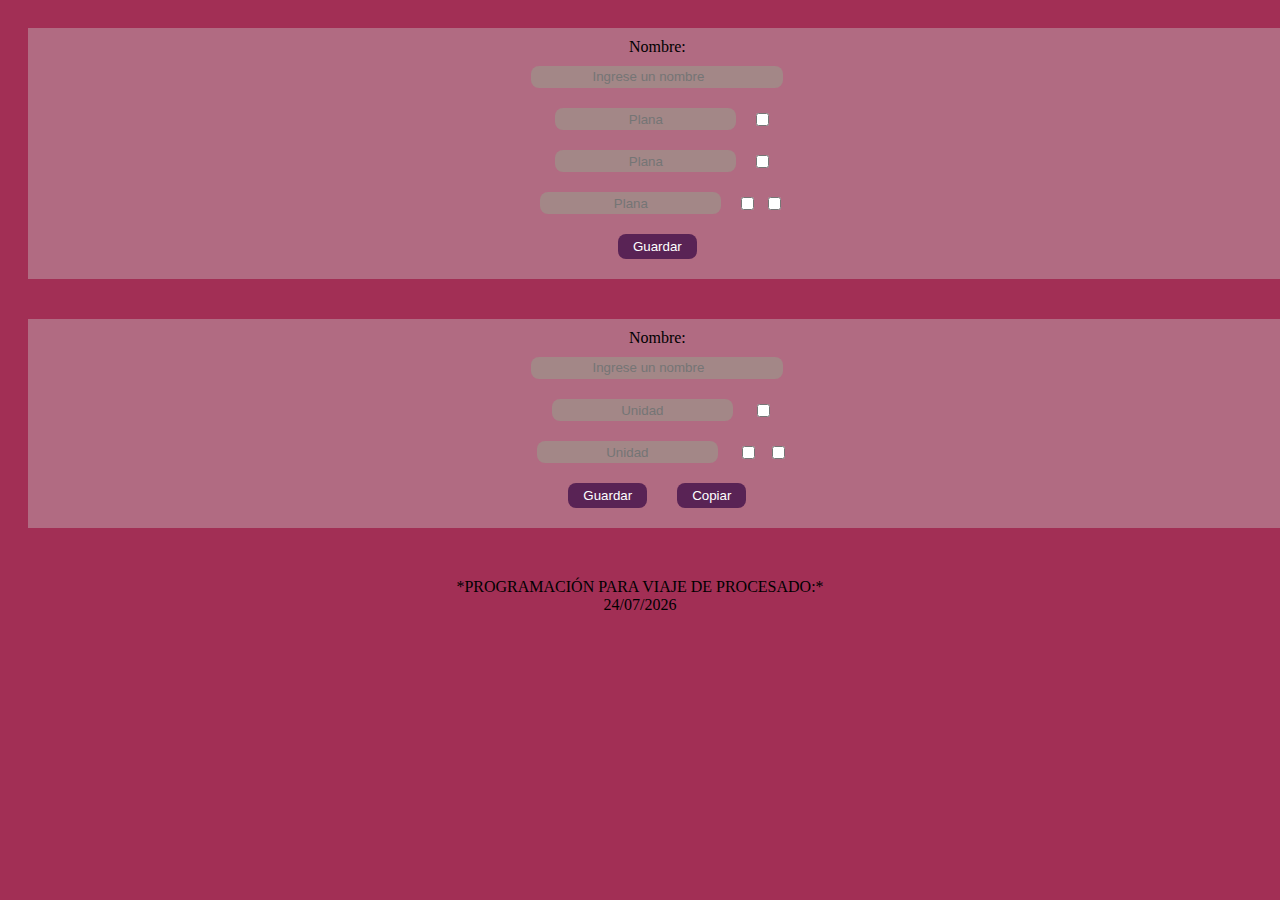
<file: index.html>
<!DOCTYPE html>
<html lang="es">
<head>
    <meta charset="UTF-8">
    <meta name="viewport" content="width=device-width, initial-scale=1.0">
    <link rel="stylesheet" href="style.css">
    <title>procesado 2.1</title>
</head>
<body>
    <div class="contenedor1">
        <label for="">Nombre:</label>
        <input type="text" id="nombre1" list="nombres" placeholder="Ingrese un nombre">
        <datalist id="nombres">
            <option value="Francisco"></option>
            <option value="Ivis"></option>
            <option value="Fabian"></option>
            <option value="Gerardo"></option>
            <option value="Alexis"></option>
            <option value="Usiel"></option>
            <option value="Mauricio"></option>
            <option value="Joel"></option>
            <option value="Antonio"></option>
            <option value="Manuel"></option>
            <option value="Adriel"></option>
            <option value="Adier"></option>
        </datalist>
        <div class="fila">
        <input type="tel" id="plana1" placeholder="Plana">
        <input type="checkbox" id="limpia1">
        </div>
        <div class="fila">
        <input type="tel" id="plana2" placeholder="Plana">
        <input type="checkbox" id="limpia2">
        </div>
        <div class="fila" id="double">
        <input type="tel" id="plana3" placeholder="Plana">
        <input type="checkbox" id="limpia3">
        <input type="checkbox" id="doblete">
        </div>
        <button onclick="GuardarUnidades()">Guardar</button>
    </div>

    <div class="contenedor2">
        <label>Nombre:</label>
        <input type="text" id="nombre2" list="nombres2" placeholder="Ingrese un nombre">
        <datalist id="nombres2">
            <option value="Luis"></option>
            <option value="Felix"></option>
            <option value="Manuel"></option>
            <option value="Elias"></option>
            <option value="Alex"></option>
            <option value="Domingo"></option>
            <option value="Ivan"></option>
            <option value="Rudi"></option>
        </datalist>
        <div class="fila">
        <input type="tel" id="unidad1" placeholder="Unidad">
        <input type="checkbox" id="Ulimpia1">
        </div>
        <div class="fila">
        <input type="tel" id="unidad2" placeholder="Unidad">
        <input type="checkbox" id="Ulimpia2">
        <input type="checkbox" id="Udoblete">
        </div>
        <div class="fila">
        <button onclick="GuardarUnidades2()">Guardar</button>  
        <button onclick="Copiar()">Copiar</button>
        </div>
    </div>
    <p id="resultado"></p>

    <script>

        function obtenerFecha(){
            const hoy = new Date();
            const dia = String(hoy.getDate()).padStart(2, '0');
            const mes = String(hoy.getMonth() +1).padStart(2, '0');
            const año = hoy.getFullYear().toString().slice(-4);
            return `${dia}/${mes}/${año}`;
        }
        
        resultado.innerText = `*PROGRAMACIÓN PARA VIAJE DE PROCESADO:*\n${obtenerFecha()}`;

        function GuardarUnidades(){
            const nombre1 = document.getElementById("nombre1").value;
            const plana1 = document.getElementById("plana1").value;
            const plana2 = document.getElementById("plana2").value.trim();
            const plana3 = document.getElementById("plana3").value.trim();
            const limpia1 = document.getElementById("limpia1").checked ? "✅" : "❌"; 
            const check2 = document.getElementById("limpia2").checked;
            const check3 = document.getElementById("limpia3").checked ? "" : "❌";
            const doblete = document.getElementById("doblete").checked ? "🔄" : " ";
            
            const contenedor1 = document.getElementById("resultado");
            const p = document.createElement("p");

            let limpia2 = "";
            if(plana2 !== ""){
                limpia2 = check2 ? "✅" : "❌";
            }

            let limpia3 = "";
            if(plana3 !== ""){
                limpia3 = check3 ? "❌" : "✅";
            }

            let doble = "";
            if(document.getElementById("doblete").checked){
                limpia3 = check3 ? "" : "";
            }
            

            p.classList.add("parrafo");
            let textoFinal = `${nombre1}`;
            if (plana1) {
                textoFinal += ` VP-${plana1}${limpia1}`;
            }

            if (plana2) {
                textoFinal += ` VP-${plana2}${limpia2}`;
            }

            if (plana3) {
                textoFinal += ` VP-${plana3}${limpia3}`;
            }
            textoFinal += `${doblete}`;
            textoFinal = textoPequeno(textoFinal);//El resultado lo convienerte en texto pequeño
            p.innerHTML = textoFinal;

            contenedor1.appendChild(p);

            //limpiar inputs del aparatado de las planas
            document.getElementById("nombre1").value = "";
            document.getElementById("plana1").value= "";
            document.getElementById("plana2").value= "";
            document.getElementById("plana3").value= "";
            document.getElementById("limpia1").checked = false;
            document.getElementById("limpia2").checked = false;
            document.getElementById("limpia3").checked = false;
            document.getElementById("doblete").checked = false;
        }
        
            function GuardarUnidades2(){
                const nombre2 = document.getElementById("nombre2").value;
                const unidad1 = document.getElementById("unidad1").value;
                const unidad2 = document.getElementById("unidad2").value;
                const Ulimpia1 = document.getElementById("Ulimpia1").checked ? "✅" : "❌";
                const Ucheck = document.getElementById("Ulimpia2").checked;
                const Udoblete = document.getElementById("Udoblete").checked ? "🔄" : "";    

                const contenedor2 = document.getElementById("resultado");
                const p = document.createElement("p");

                //Mientras el inpút text no haya nada escrito, el checkbox no arrojara nada
                let Ulimpia2 = "";
                if(unidad2 !== ""){
                    Ulimpia2 = Ucheck ? "✅" : "❌";
                }

                let Udoble = "";
                if(document.getElementById("Udoblete").checked){
                    Ulimpia2 = Ucheck ? "" : "";
                }

                p.classList.add("parrafo");


                let textoFinal2 = `${nombre2}`;
                if (unidad1){
                    textoFinal2 += ` V-${unidad1}${Ulimpia1}`;
                }

                if (unidad2){
                    textoFinal2 += ` V-${unidad2}${Ulimpia2}`;
                }
                textoFinal2 += `${Udoblete}`;
                textoFinal2 = textoPequeno(textoFinal2);//El resultado lo convienerte en texto pequeño
                p.innerHTML = textoFinal2;
                contenedor2.appendChild(p);

                //limpiar inputs del apartado de las unidades
                document.getElementById("nombre2").value = "";
                document.getElementById("unidad1").value ="";
                document.getElementById("unidad2").value ="";
                document.getElementById("Ulimpia1").checked = false;
                document.getElementById("Ulimpia2").checked = false;
                document.getElementById("Udoblete").checked = false;
            }

            function Copiar(){
                const resultado = document.getElementById("resultado").innerText;
                const textarea = document.createElement("textarea");
                textarea.value = resultado;
                document.body.appendChild(textarea);
                textarea.select();
                document.execCommand("copy");
                document.body.removeChild(textarea);
                alert('Copiado');
            }

        function textoPequeno(texto) {
            const mapa = {
            a:"ᴀ", b:"ʙ", c:"ᴄ", d:"ᴅ", e:"ᴇ", f:"ғ",
            g:"ɢ", h:"ʜ", i:"ɪ", j:"ᴊ", k:"ᴋ", l:"ʟ",
            m:"ᴍ", n:"ɴ", o:"ᴏ", p:"ᴘ", q:"ǫ", r:"ʀ",
            s:"s", t:"ᴛ", u:"ᴜ", v:"ᴠ", w:"ᴡ", x:"x",
            y:"ʏ", z:"ᴢ"
        };
        return texto
    .toLowerCase()
    .split("")
    .map(l => mapa[l] || l)
    .join("");
}

    </script>
</body>
</html>
</file>
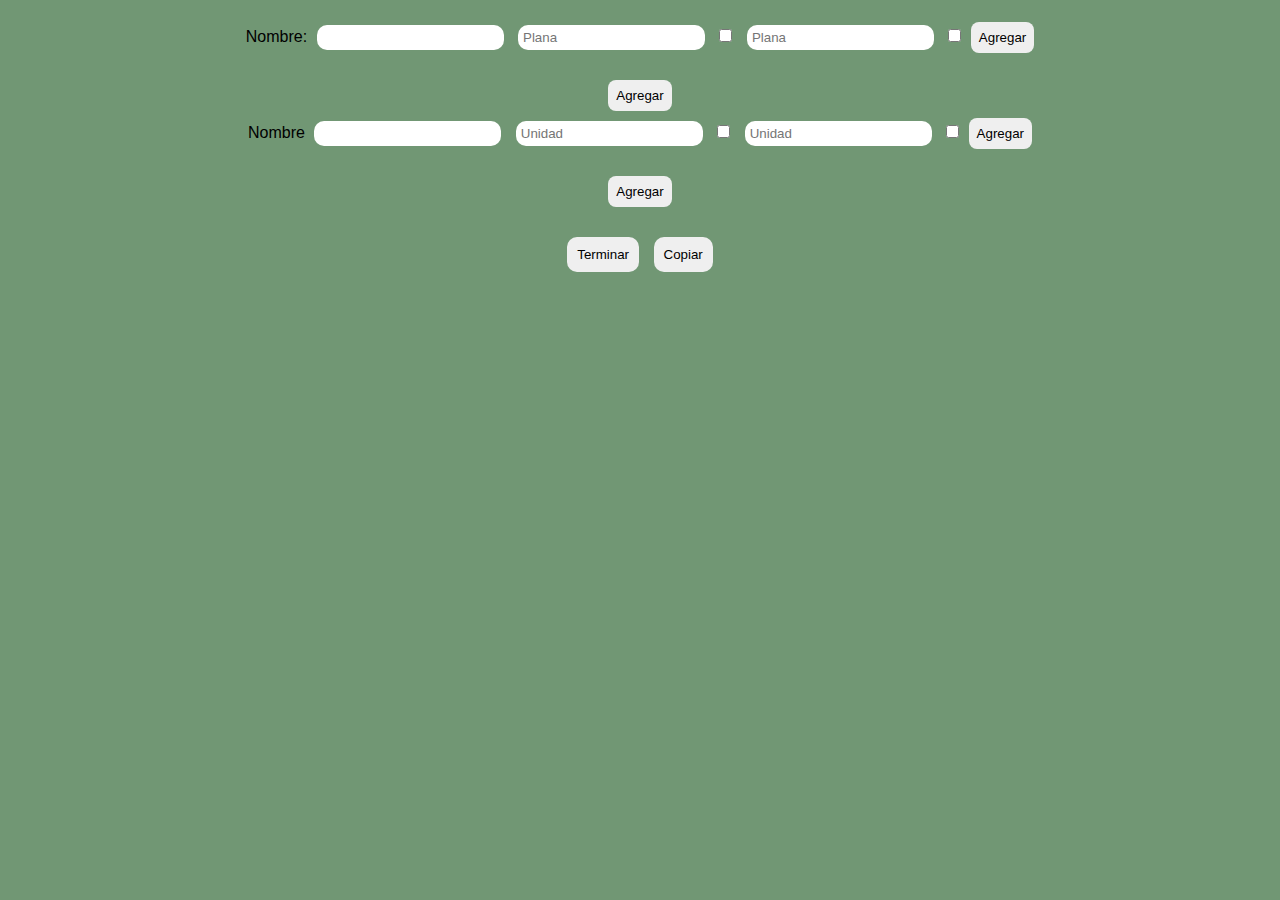
<file: ReporteDeUnidadesParaProcesado.html>
<!DOCTYPE html>
<html lang="es">
<head>
    <meta charset="UTF-8">
    <meta name="viewport" content="width=device-width, initial-scale=1.0">
    <title>PROCESADO</title>
</head>
<style>
    body{
        font-family: 'Gill Sans', 'Gill Sans MT', Calibri, 'Trebuchet MS', sans-serif;
        margin: 20px;
        background: #719774;
        display: flex;
        flex-direction: column;
        align-items: center;
    }
    .container, .container2{
        margin-bottom: 20px;
    }
.container :checked, .container2 :checked{
        width: 20px;
        height: auto;
        accent-color: #4CAF50;
    }

    .container input, .container2 input{
        margin: 5px;
        padding: 5px;
        border-radius: 10px;
        border: none;
    }
    .container button, .container2 button{
        border-radius: 8px;
        border: none;
        padding: 8px;
    }

    .controler{
        margin-top: 20px;
    }

    .controler button{
        margin: 5px;
        border-radius: 10px;
        border: none;
        padding: 10px;
}
#agreabj, #agreabj2{
    margin: 5px;
    border-radius: 8px;
    border: none;
    padding: 8px;
}
button:hover{
    background: #4CAF50;
    color: white;
    cursor: pointer;
}
</style>
<body>
    <div class="container">
    <label>Nombre:</label>
    <input type="text">
    <input type="text" placeholder="Plana">
    <input type="checkbox">
    <input type="text" placeholder="Plana">
    <input type="checkbox">
    <button>Agregar</button>
    </div>
    <button id="agreabj">Agregar</button>

    <div class="container2">
        <label for="">Nombre</label>
        <input type="text">
        <input type="text" placeholder="Unidad">
        <input type="checkbox">
        <input type="text" placeholder="Unidad">
        <input type="checkbox">
        <button>Agregar</button>
    </div>
    <button id="agreabj2">Agregar</button>

    <div class="controler">
        <button>Terminar</button>
        <button>Copiar</button>
    </div>


</body>
</html>
</file>
<file: style.css>
body{
    background: #a22f55;
}

.contenedor1{
    width: 98%;
    margin: 20px;
    padding: 10px;
    display: inline-flex;
    flex-direction: column;
    align-items: center;
    background: #b16b82;
}

.fila{
    display: flex;
    align-items: center;
    gap: 10px;
}
.fila input[type="tel"] {
    flex: 1;
    
}

#plana1, #plana2, #plana3{
    margin: 10px;
    height: 20px;
    width: 10%;
    background: #a38787;
    text-align: center;
    border-radius: 8px;
    border: none;
}

.contenedor2{
    width: 98%;
    margin: 20px;
    padding: 10px;
    display: inline-flex;
    flex-direction: column;
    align-items: center;
    background: #b16b82;
}

#nombre1, #nombre2{
    margin: 10px;
    height: 20px;
    width: 20%;
    background: #a38787;
    text-align: center;
    border-radius: 8px;
    border: none;
}

#limpia1, #limpia2, #limpia3{
    margin: 0;
}
.contenedor1 :checked{
    background: #16074d;
    color: rgb(76, 10, 131);
    background-color: #060f5f;
}

#unidad1, #unidad2{
    margin: 10px;
    height: 20px;
    width: 30%;
    background: #a38787;
    text-align: center;
    border-radius: 8px;
    border: none;
}
button{
    margin: 10px;
    padding: 5px 15px;
    border-radius: 8px;
    border: none;
    background: #592355;
    color: white;
    cursor: pointer;
}
#resultado{
    margin: 20px;
    padding: 10px;
    border-radius: 8px;
    text-align: center;
}
</file>
